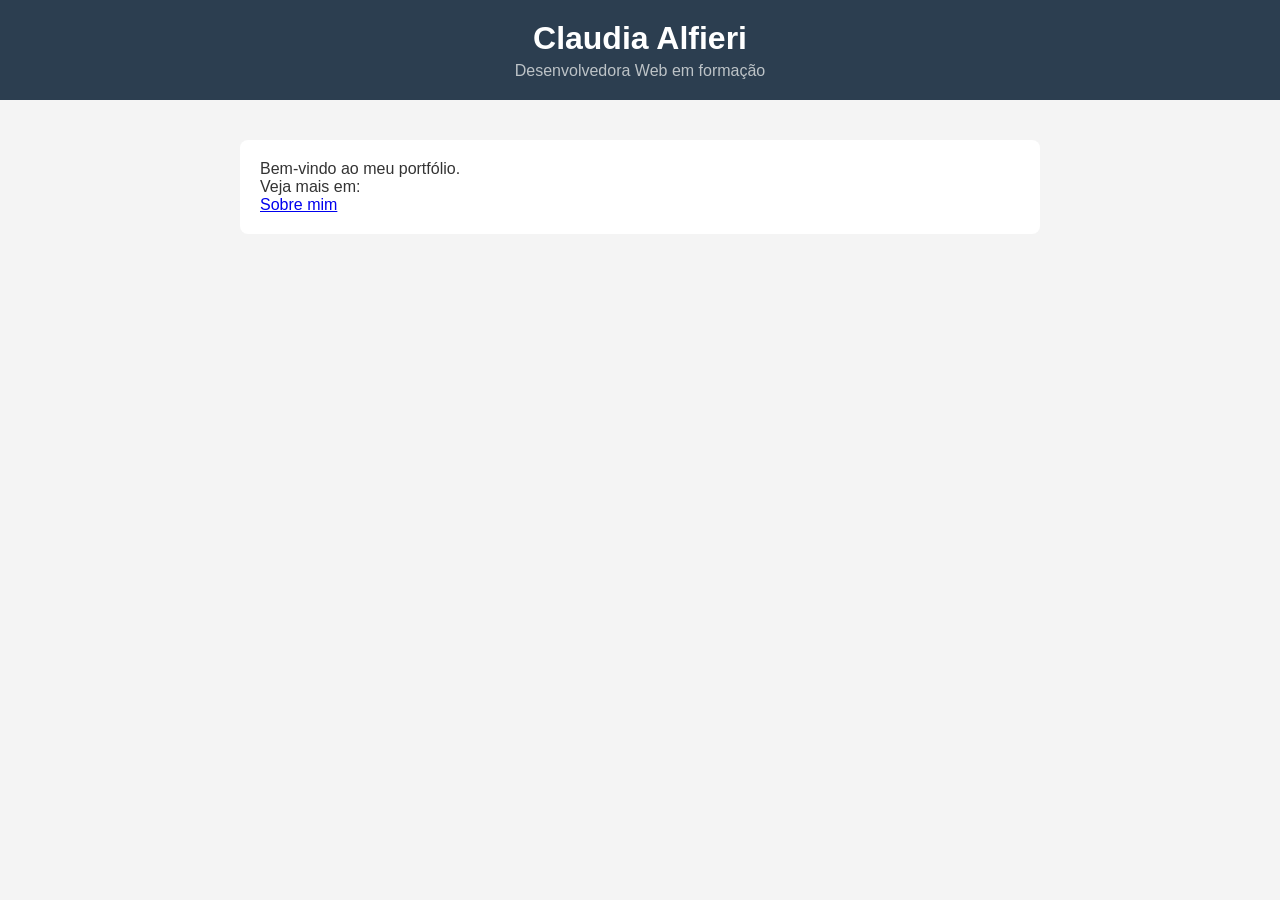
<file: index.html>
<!DOCTYPE html>
<html lang="pt">
<head>
    <meta charset="UTF-8">
    <meta name="viewport" content="width=device-width, initial-scale=1.0">
    <title>Portfólio - Claudia Alfieri</title>
    <link rel="stylesheet" href="style.css">
</head>
<body>
    <header>
        <h1>Claudia Alfieri</h1>
        <p>Desenvolvedora Web em formação</p>
    </header>
    <main>
        <p>Bem-vindo ao meu portfólio.</p>
        <p>Veja mais em:</p>
        <a href="sobre.html">Sobre mim</a>
    </main>
</body>
</html>
</file>
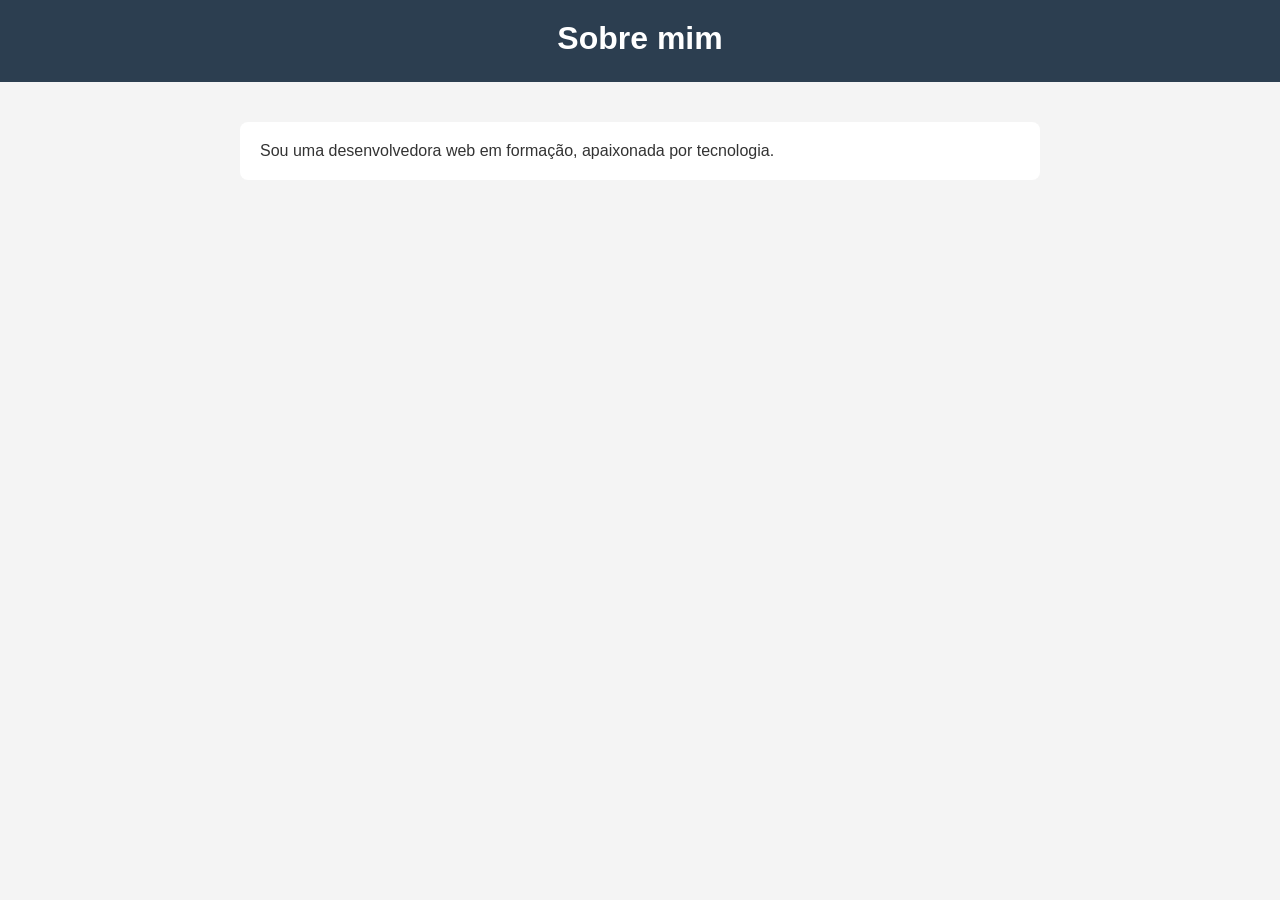
<file: sobre.html>
<!DOCTYPE html>
<html lang="pt">
<head>
    <meta charset="UTF-8">
    <title>Sobre mim</title>
    <link rel="stylesheet" href="style.css">
</head>
<body>
    <header>
        <h1>Sobre mim</h1>
    </header>
    <main>
        <p>Sou uma desenvolvedora web em formação, apaixonada por tecnologia.</p>
    </main>
</body>
</html>
</file>
<file: style.css>
* {
    margin: 0;
    padding: 0;
    box-sizing: border-box;
}

body {
    font-family: Arial, sans-serif;
    background-color: #f4f4f4;
    color: #333;
}

header {
    background-color: #2c3e50;
    color: white;
    padding: 20px;
    text-align: center;
}

header h1 {
    font-size: 2rem;
    margin-bottom: 5px;
}

header p {
    font-size: 1rem;
    color: #bdc3c7;
}

main {
    max-width: 800px;
    margin: 40px auto;
    padding: 20px;
    background-color: white;
    border-radius: 8px;
}
</file>
